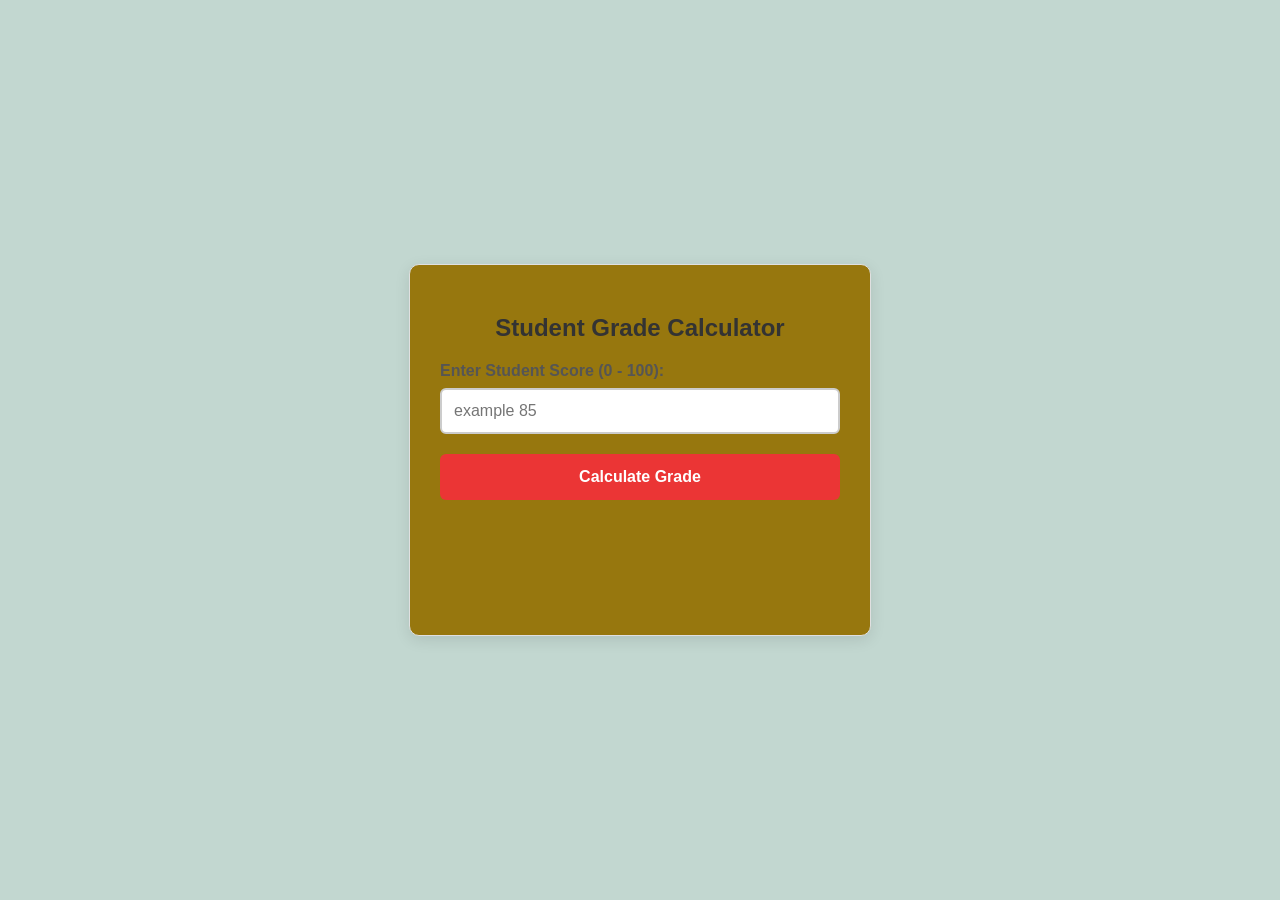
<file: index.html>
<!DOCTYPE html>
<html lang="en">
<head>
    <meta charset="UTF-8">
    <meta name="viewport" content="width=device-width, initial-scale=1.0">
    <title>Student Grade Calculator</title>
    <link rel="stylesheet" href="styles.css">
</head>
<body>

    <div class="calculator-container">
        <h2>Student Grade Calculator</h2>
        
        <div class="input-group">
            <label for="scoreInput">Enter Student Score (0 - 100):</label>
            <input type="number" id="scoreInput" placeholder="example 85" min="0" max="100">

        </div>

        <button id="calcBtn">Calculate Grade</button>

        <div id="results" class="results-container"></div>
    </div>

    <script src="script.js"></script>
</body>
</html>
</file>
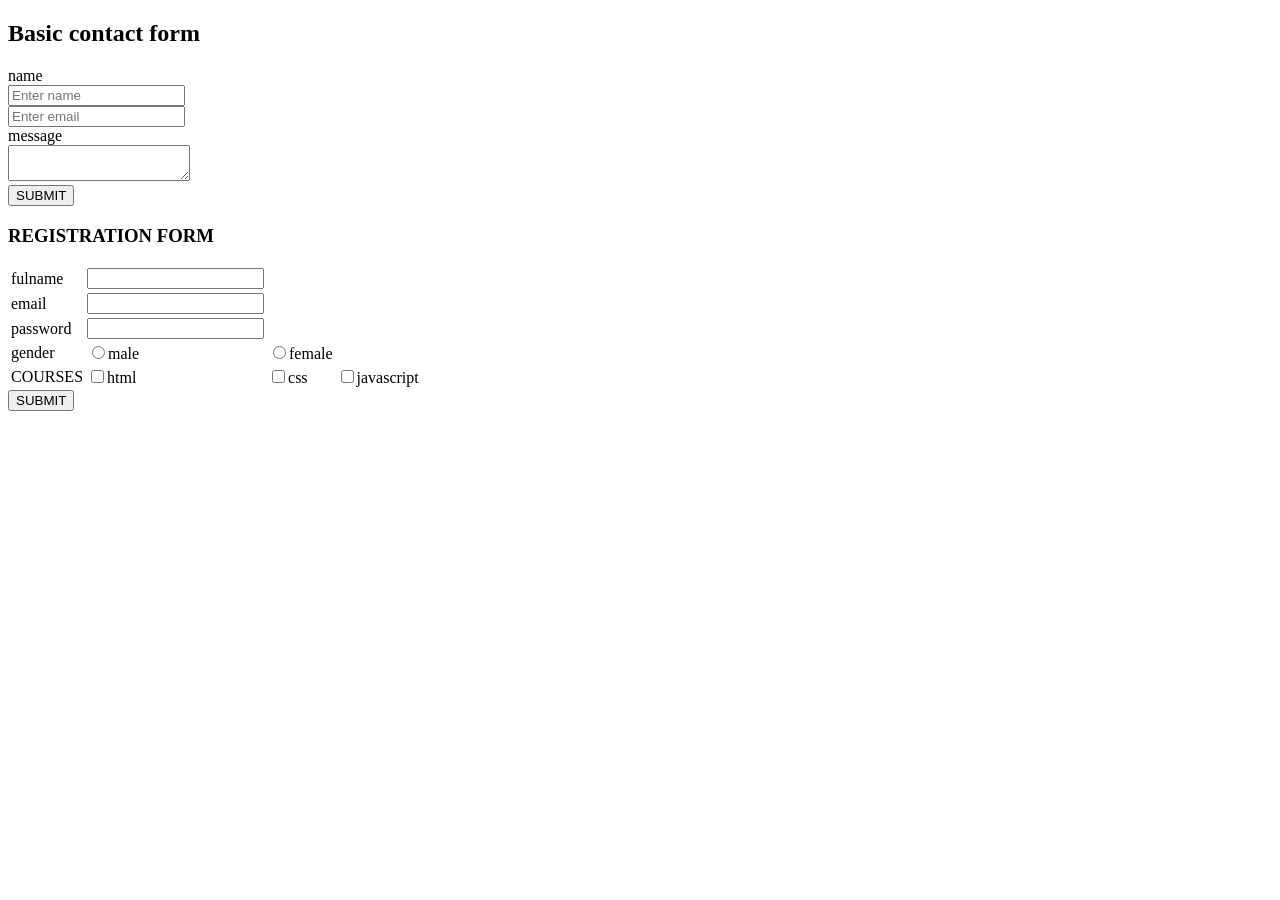
<file: contact.html>
<!DOCTYPE html>
<html lang="en">
<head>
    <meta charset="UTF-8">
    <meta name="viewport" content="width=device-width, initial-scale=1.0">
    <title>Document</title>
</head>
<body>
    <h2>Basic contact form</h2>
    <form>
        <label>name</label><br>
        <input type="text" placeholder="Enter name"><br>
        <input type="email" placeholder="Enter email"><br>
        <label>message</label><br>
        <textarea></textarea><br>
    </form>
    <input type="button" value="SUBMIT">

    <h3>REGISTRATION FORM</h3>
    <table>
        <tr>
            <td>fulname</td>
            <td><input type="text" required></td>
        </tr>
        <tr>
            <td>email</td>
            <td><input type="email" required></td>
        </tr>
        <tr>
            <td>password</td>
            <td><input type="password" required></td>
        </tr>
        <tr>
            <td>gender</td>
            <td><input type="radio" name="gender" value="male" required>male</td>
            <td><input type="radio" name="gender" value="female" required>female</td>
        </tr>
        <tr>
            <td>COURSES</td>
            <td><input type="checkbox" name="COURSES" value="html"required>html</td>
            <td><input type="checkbox" name="COURSES" value="CSS"required>css</td>
            <td><input type="checkbox" name="COURSES" value="javascript"required>javascript</td>
            
        </tr>
    </table>
<input type="button" value="SUBMIT">
</body>
</html>
</file>
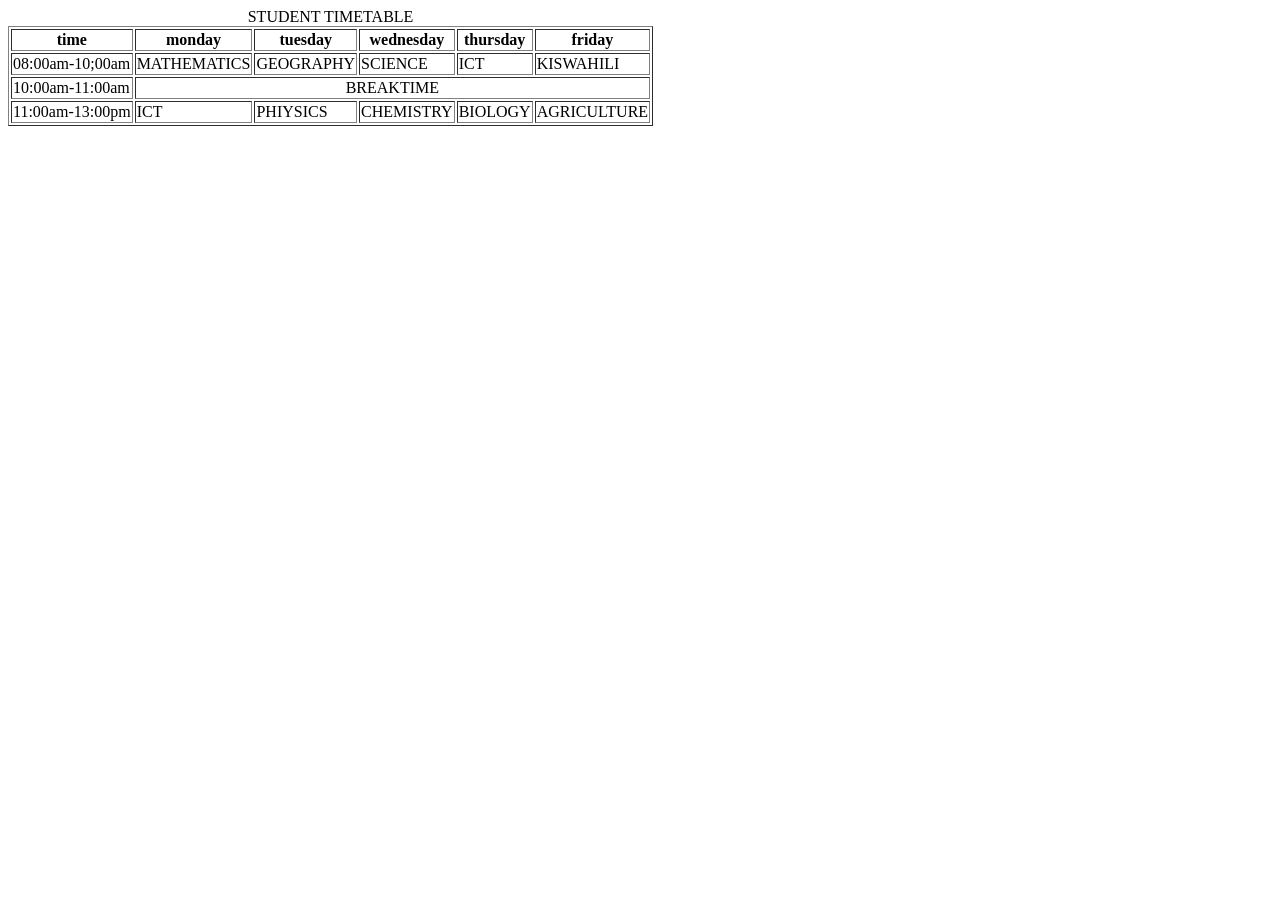
<file: timetable.html>
<!DOCTYPE html>
<html lang="en">
<head>
    <meta charset="UTF-8">
    <meta name="viewport" content="width=device-width, initial-scale=1.0">
    <title>Document</title>
</head>
<body>
    <table border="1">
        <caption>STUDENT TIMETABLE</caption>
        <tr>
        <th>time</th>
        <th>monday</th>
        <th>tuesday</th>
        <th>wednesday</th>
        <th>thursday</th>
        <th>friday</th>
 </tr>
 <tr>
    <td>08:00am-10;00am</td>
    <td>MATHEMATICS</td>
    <td>GEOGRAPHY</td>
    <td>SCIENCE</td>
    <td>ICT</td>
    <td>KISWAHILI</td>
 </tr>
 <tr>
    <td>10:00am-11:00am</td>
    <td colspan="5" align="CENTER" >BREAKTIME</td>
 </tr>
 <tr>
    <td>11:00am-13:00pm</td>
    <td>ICT</td>
    <td>PHIYSICS</td>
    <td>CHEMISTRY</td>
    <td>BIOLOGY</td>
    <td>AGRICULTURE</td>
 </tr>
</body>
</html>
</file>
<file: styles.css>
/* General Page Styling */
body {
    font-family: 'Segoe UI', Tahoma, Geneva, Verdana, sans-serif;
    background-color: #c2d7d0;

    display: flex;
    justify-content: center;
    align-items: center;
    height: 100vh;
    margin: 0;
}

/* Calculator Card Layout */
.calculator-container {
    background-color: #97770e;
    padding: 30px;
    border-radius: 10px;
    box-shadow: 0 4px 15px rgba(0, 0, 0, 0.1);
    width: 100%;
    max-width: 400px;
    text-align: center;
    border: 1px solid #e0e0e0;
}

h2 {

    color: #333;
    margin-bottom: 20px;
}

/* Input Styles */
.input-group {
    margin-bottom: 20px;
    text-align: left;
}

label {
    display: block;
    font-weight: 600;
    margin-bottom: 8px;
    color: #555;
}

input[type="number"] {
    width: 100%;
    padding: 12px;
    box-sizing: border-box;

    border: 2px solid #ccc;
    border-radius: 6px;
    font-size: 16px;
    transition: border-color 0.3s;
}

input[type="number"]:focus {
    border-color: #4CAF50;
    outline: none;
}

/* Button Styles */
button {
    width: 100%;
    background-color: #eb3535;
    color: white;
    padding: 14px;
    font-size: 16px;
    font-weight: bold;
    border: none;
    border-radius: 6px;

    cursor: pointer;
    transition: background-color 0.3s;
}

button:hover {
    background-color: #45a049;
}

/* Results Section */
.results-container {
    margin-top: 25px;
    padding: 15px;
    border-radius: 6px;
    font-size: 16px;
    line-height: 1.6;
    min-height: 50px;
}

/* Dynamic Classes for Validation & Extensions */
.error {

    background-color: #ffebee;
    color: #c62828;
    border: 1px solid #ffcdd2;
}

.success {
    background-color: #e8f5e9;
    color: #2e7d32;
    border: 1px solid #c8e6c9;
}

/* Grade-specific coloring */
.grade-A { color: #2e7d32; font-weight: bold; }
.grade-B { color: #1565c0; font-weight: bold; }
.grade-C { color: #f57f17; font-weight: bold; }
.grade-D { color: #e65100; font-weight: bold; }

.grade-F { color: #c62828; font-weight: bold; }
</file>
